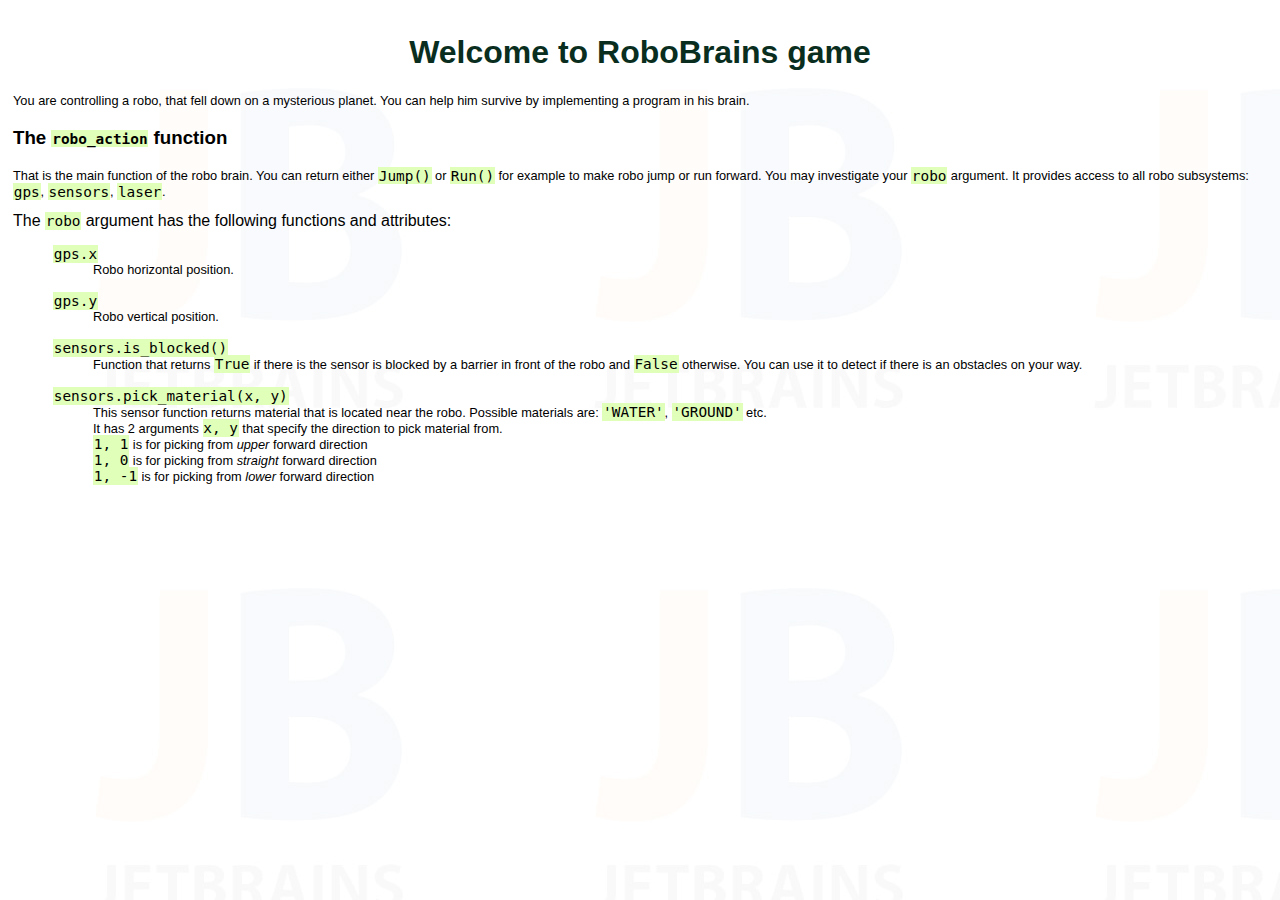
<file: hints/1.html>
<!DOCTYPE html>
<html>
<head lang="en">
    <meta charset="UTF-8">
    <title>Level 1 hint</title>
    <link type="text/css" rel="stylesheet" href="hints.css"/>
</head>
<body>
<h1>Welcome to RoboBrains game</h1>

<p>
    You are controlling a robo, that fell down on a mysterious planet.
    You can help him survive by implementing a program in his brain.
</p>

<h3>The <code>robo_action</code> function</h3>

<p>
    That is the main function of the robo brain. You can return either <code>Jump()</code> or <code>Run()</code>
    for example to make robo jump or run forward.
    You may investigate your <code>robo</code> argument. It provides access to all robo subsystems: <code>gps</code>, <code>sensors</code>, <code>laser</code>.
</p>

The <code>robo</code> argument has the following functions and attributes:
<dl>
    <dd><code>gps.x</code></dd>
    <dt>Robo horizontal position.</dt>
    <dd><code>gps.y</code></dd>
    <dt>Robo vertical position.</dt>
    <dd><code>sensors.is_blocked()</code></dd>
    <dt>Function that returns <code>True</code> if there is the sensor is blocked by a barrier in front of the robo and <code>False</code> otherwise. You can use it to detect if there is an
        obstacles on your way.</dt>
    <dd><code>sensors.pick_material(x, y)</code></dd>
    <dt>This sensor function returns material that is located near the robo. Possible materials are: <code>'WATER'</code>, <code>'GROUND'</code> etc.
        <br/>It has 2 arguments <code>x, y</code> that specify the direction to pick material from.
        <br/><code>1, 1</code> is for picking from <em>upper</em> forward direction
        <br/><code>1, 0</code> is for picking from <em>straight</em> forward direction
        <br/><code>1, -1</code> is for picking from <em>lower</em> forward direction
    </dt>
</dl>

</body>
</html>
</file>
<file: hints/hints.css>
body {
    background-color: white;
    padding: 5px;
    font-family: Verdana, Arial, Helvetica, sans-serif;
    background: url("../imgs/back.jpg") repeat;
}

h1 {
    text-align: center;
    color: #092e20 !important;
    font-family: "Trebuchet MS", sans-serif;
}

h2 {
    color: #487858;
}

code {
    background-color: #E0FFB8;
    padding: 0.05rem;
    font-size: 0.9rem;
}

dl {
    margin: 0;
}

dd {
    margin-top: 1rem;
}

dt {
    margin-left: 5rem;
}

p, dl {
    font-size: 0.8rem;
}
</file>
